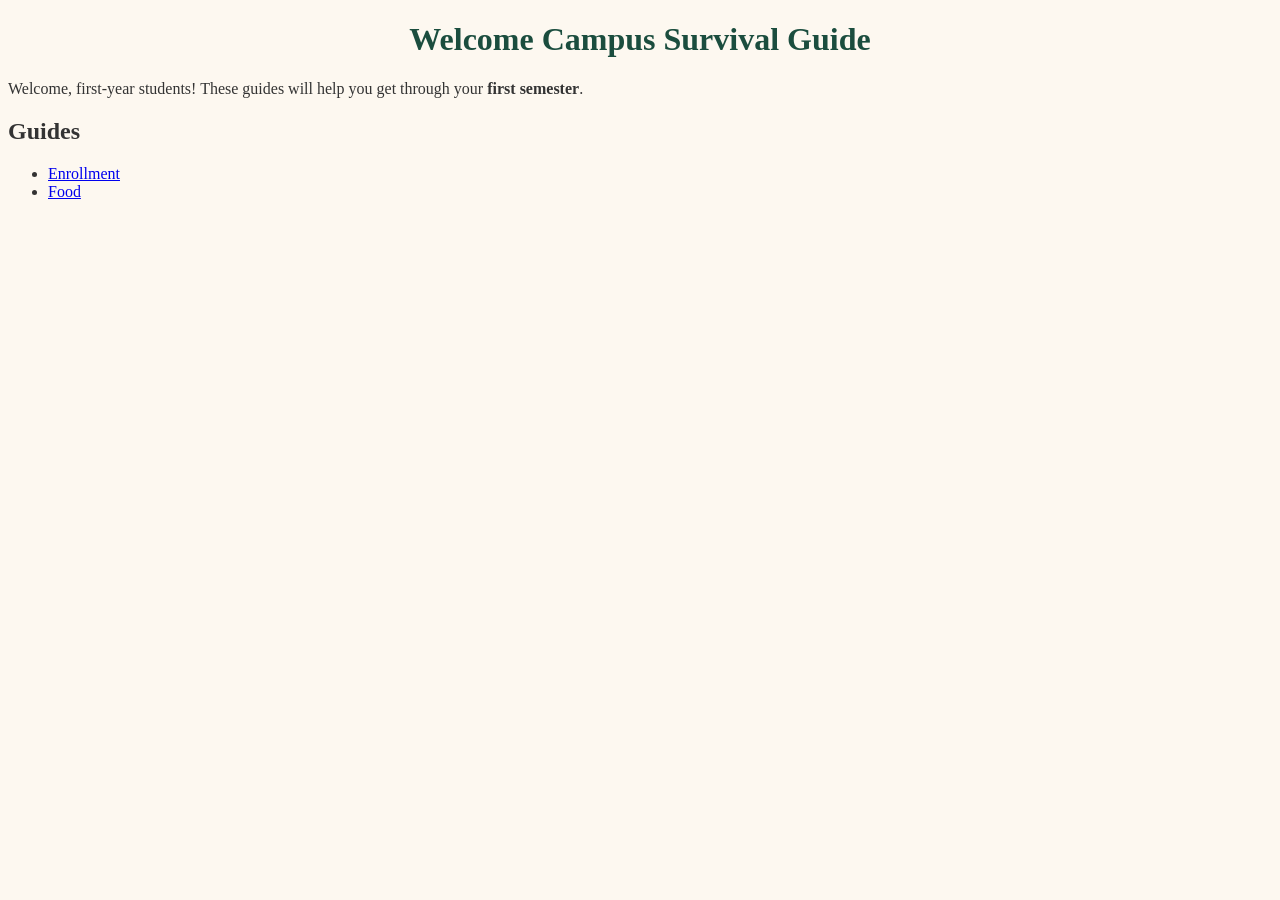
<file: index.html>
<!DOCTYPE html>
<html lang="en">
    <head>
        <meta charset="UTF-8">
        <meta name="viewport" content="width=device-width, initial-scale=1.0">
        <title>Campus Survival Guide</title>
        <link rel="stylesheet" href="style.css">
    </head>
    <body>
        <h1>Welcome Campus Survival Guide</h1>
        <p>Welcome, first-year students! These guides will help you get through your <strong>first semester</strong>.</p>
    
        <h2>Guides</h2>
        <ul>
            <li><a href="guides/enrollment.html">Enrollment</a></li>
            <li><a href="guides/food.html">Food</a></li>
        </ul>
    </body>
</html>
</file>
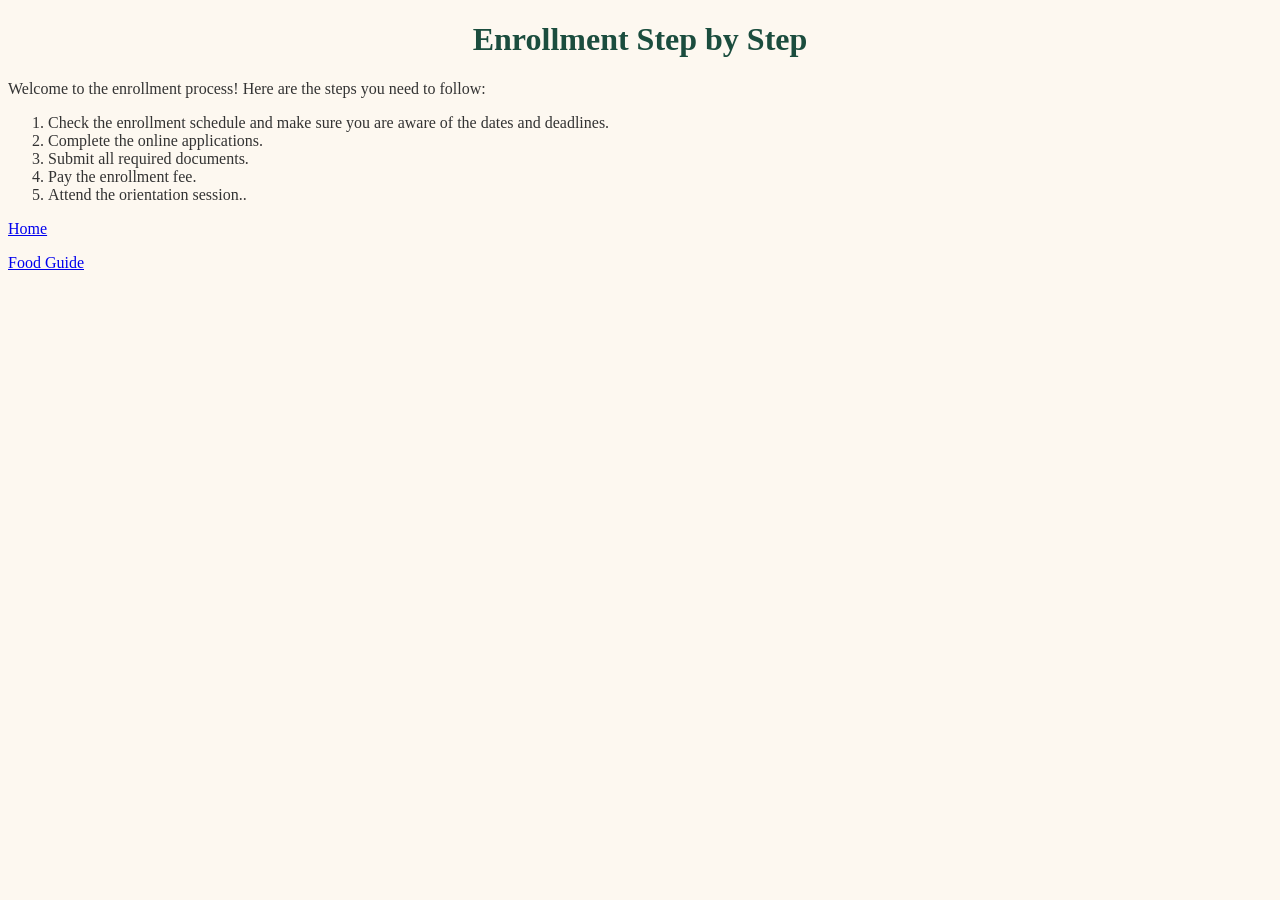
<file: guides/enrollment.html>
<!DOCTYPE html>
<html lang="en">
    <head>
        <meta charset="UTF-8">
        <meta name="viewport" content="width=device-width, initial-scale=1.0">
        <title>Enrollment Guide</title>
        <link rel="stylesheet" href="../style.css">
    </head>
    <body>
        <h1>Enrollment Step by Step</h1>
        <p>Welcome to the enrollment process! Here are the steps you need to follow:</p>
        <ol>
            <li>Check the enrollment schedule and make sure you are aware of the dates and deadlines.</li>
            <li>Complete the online applications.</li>
            <li>Submit all required documents.</li>
            <li>Pay the enrollment fee.</li>
            <li>Attend the orientation session..</li>
        </ol>

         <!-- back home: up one folder -->
        <p><a href="../index.html">Home</a></p>

        <!-- back to food: same folder -->
        <p><a href="food.html">Food Guide</a></p>

    </body>
</html>
</file>
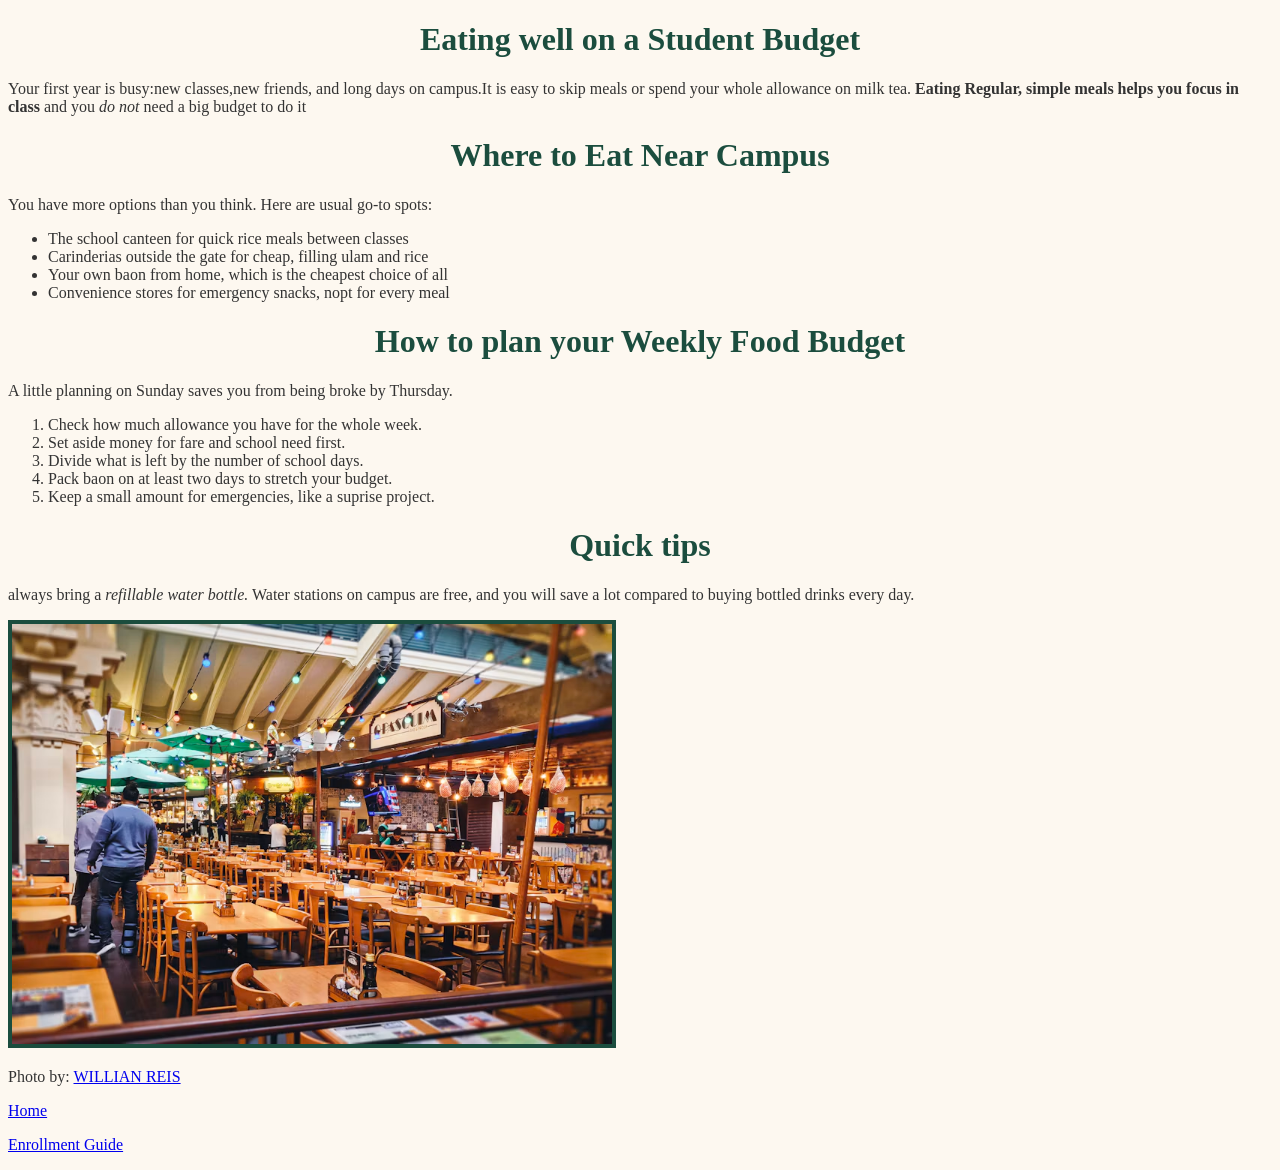
<file: guides/food.html>
<!DOCTYPE html>
<html lang="en">
    <head>
        <meta charset="UTF-8">
        <meta name="viewport" content="width=device-width, initial-scale=1.0">
        <title>Food Guide</title>
        <link rel="stylesheet" href="../style.css">
    </head>
    <body>
        <h1>Eating well on a Student Budget</h1>
        <p>Your first year is busy:new classes,new friends, and long days on campus.It is easy to skip meals or spend your whole allowance on milk tea.<strong> Eating Regular, simple meals helps you focus in class</strong> and you <em> do not </em> need a big budget to do it</p>
        
        <h1>Where to Eat Near Campus</h1>
        <p> You have more options than you think. Here are usual go-to spots:</p>
        <ul>
            <li>The school canteen for quick rice meals between classes</li>
            <li>Carinderias outside the gate for cheap, filling ulam and rice</li>
            <li>Your own baon from home, which is the cheapest choice of all</li>
            <li>Convenience stores for emergency snacks, nopt for every meal</li>
        </ul>

        <h1>How to plan your Weekly Food Budget</h1>
        <p>A little planning on Sunday saves you from being broke by Thursday.</p>
            <ol>
            <li>Check how much allowance you have for the whole week.</li>
            <li>Set aside money for fare and school need first.</li>
            <li>Divide what is left by the number of school days.</li>
            <li>Pack baon on at least two days to stretch your budget.</li>
            <li>Keep a small amount for emergencies, like a suprise project.</li>
        </ol>

        <h1>Quick tips</h1>
        <p> always bring a <em> refillable water bottle.</em> Water stations on campus are free, and you will save a lot compared to buying bottled drinks every day.</p>
        </ul>

        <img src="../images/canteen.jpg" alt="Empty restaurant dining area with wooden tables and chairs" width="600">

        <p>Photo by: <a href="https://images.unsplash.com/photo-1774127421460-9c5dc5708f8c?q=80&w=1129&auto=format&fit=crop&ixlib=rb-4.1.0&ixid=NHwxMjA3fDA%3D" target="_blank" rel="noopener noreferrer">WILLIAN REIS</a></p>



        <!-- back home: up one folder -->
        <p><a href="../index.html">Home</a></p>



        <!-- back to enrollment Guide: same folder -->
        <p><a href="enrollment.html">Enrollment Guide</a></p>


    </body>
</html>
</file>
<file: style.css>
body {
    font-family: 'Times New Roman', Times, serif;
    color: #333333;
    background-color: #FDF8F0;
}

h1, h1 {
    color: #1B4D3E;
}

h1 {
    text-align: center;
}

.intro{
    font-size: 1.2em;
    text-align: center;
    margin-bottom: 20px;
}

.tip{
    font-style: italic;
    color:#b75d05
}

img{
    border: 4px solid #1B4D3E;
}
</file>
